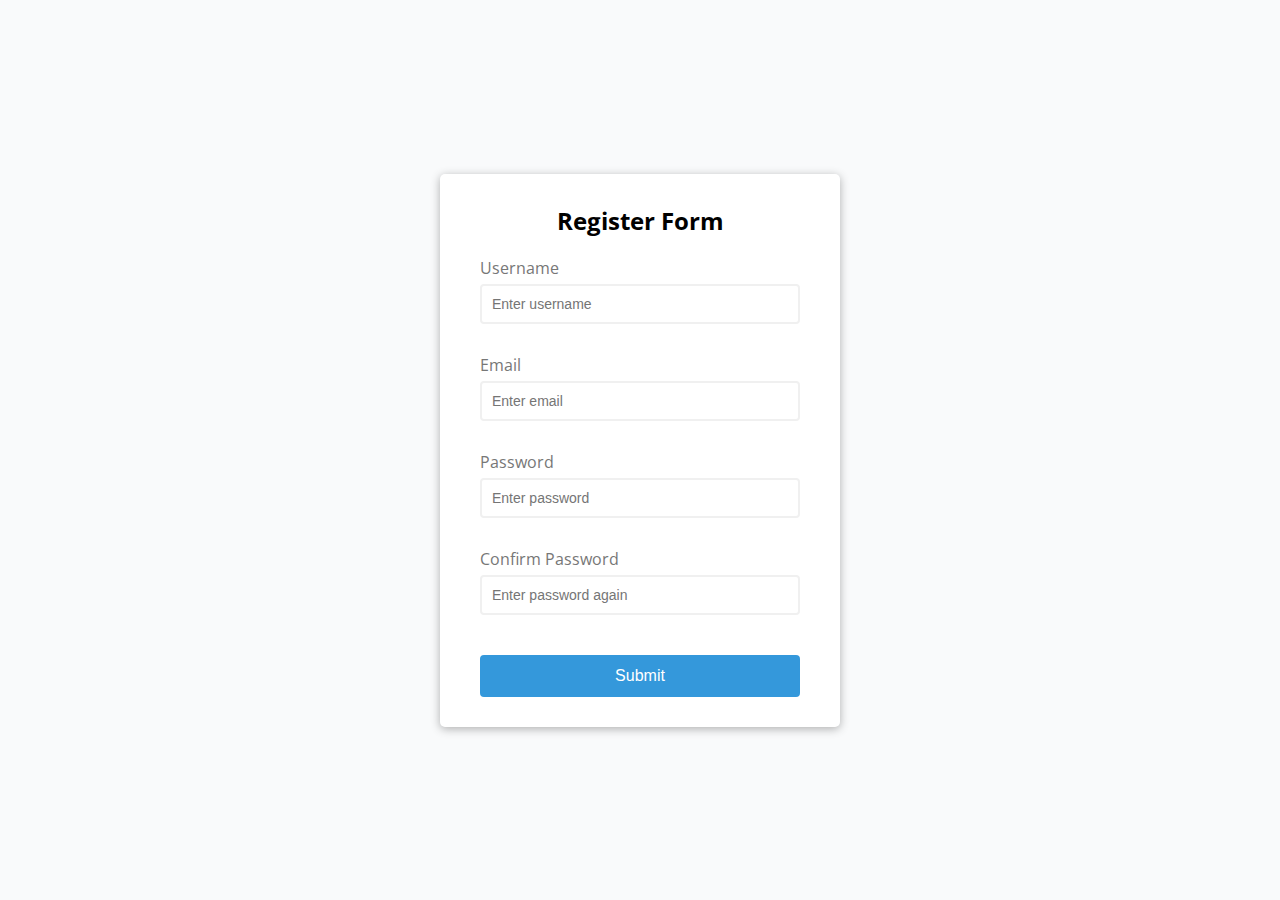
<file: Mini_Frontend_Projects/form_validator/index.html>
<!DOCTYPE html>
<html lang="en">
<head>
    <meta charset="UTF-8">
    <meta name="viewport" content="width=device-width, initial-scale=1.0">
    <title>Register Form</title>
    <link rel="stylesheet" href="style.css">
</head>
<body>
    
    <!-- Holds entire form -->
    <div class="container">

        <!-- Register form -->
        <form id="form" class="form">
            <h2>Register Form</h2>

            <!-- Displays username input -->
            <div class="form-control">
                <label for="username">Username</label>
                <input type="text" id="username" placeholder="Enter username">
                <small>Error message</small>
            </div>

            <!-- Displays email input -->
            <div class="form-control">
                <label for="email">Email</label>
                <input type="text" id="email" placeholder="Enter email">
                <small>Error message</small>
            </div>

            <!-- Displays password input -->
            <div class="form-control">
                <label for="password">Password</label>
                <input type="password" id="password" placeholder="Enter password">
                <small>Error message</small>
            </div>

            <!-- Displays re-enter password feature -->
            <div class="form-control">
                <label for="password2">Confirm Password</label>
                <input type="password" id="password2" placeholder="Enter password again">
                <small>Error message</small>
            </div>
            
            <!-- Button that will submit form -->
            <button type="submit">Submit</button>
            
        </form>
    </div>

    <script src="script.js"></script>
</body>
</html>
</file>
<file: Mini_Frontend_Projects/form_validator/style.css>
@import url('https://fonts.googleapis.com/css?family=Open+Sans&display=swap');

:root {
  --success-color: #2ecc71;
  --error-color: #e74c3c;
}

* {
  box-sizing: border-box;
}

body {
  background-color: #f9fafb;
  font-family: 'Open Sans', sans-serif;
  display: flex;
  align-items: center;
  justify-content: center;
  min-height: 100vh;
  margin: 0;
}

.container {
  background-color: #fff;
  border-radius: 5px;
  box-shadow: 0 2px 10px rgba(0, 0, 0, 0.3);
  width: 400px;
}

h2 {
  text-align: center;
  margin: 0 0 20px;
}

.form {
  padding: 30px 40px;
}

.form-control {
  margin-bottom: 10px;
  padding-bottom: 20px;
  position: relative;
}

.form-control label {
  color: #777;
  display: block;
  margin-bottom: 5px;
}

.form-control input {
  border: 2px solid #f0f0f0;
  border-radius: 4px;
  display: block;
  width: 100%;
  padding: 10px;
  font-size: 14px;
}

.form-control input:focus {
  outline: 0;
  border-color: #777;
}

.form-control.success input {
  border-color: var(--success-color);
}

.form-control.error input {
  border-color: var(--error-color);
}

.form-control small {
  color: var(--error-color);
  position: absolute;
  bottom: 0;
  left: 0;
  visibility: hidden;
}

.form-control.error small {
  visibility: visible;
}

.form button {
  cursor: pointer;
  background-color: #3498db;
  border: 2px solid #3498db;
  border-radius: 4px;
  color: #fff;
  display: block;
  font-size: 16px;
  padding: 10px;
  margin-top: 20px;
  width: 100%;
}
</file>
